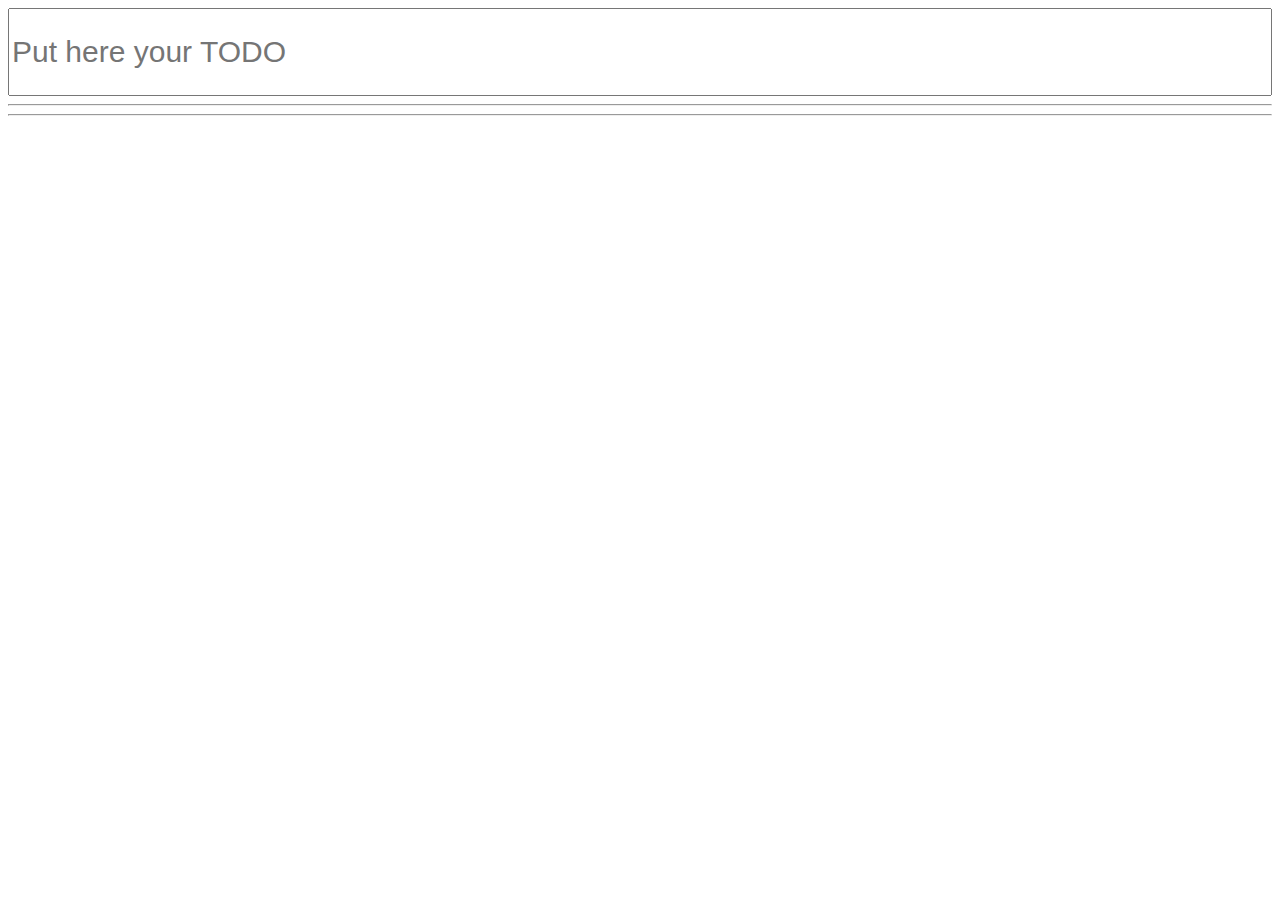
<file: index.html>
<html><head>
    <title>Forms Dart</title>
  </head>
  <body>
    <!-- Will be bootstrapped by Angular -->
    <app-component></app-component>
  
  <script src="main.dart.js"></script>
  
</body></html>
</file>
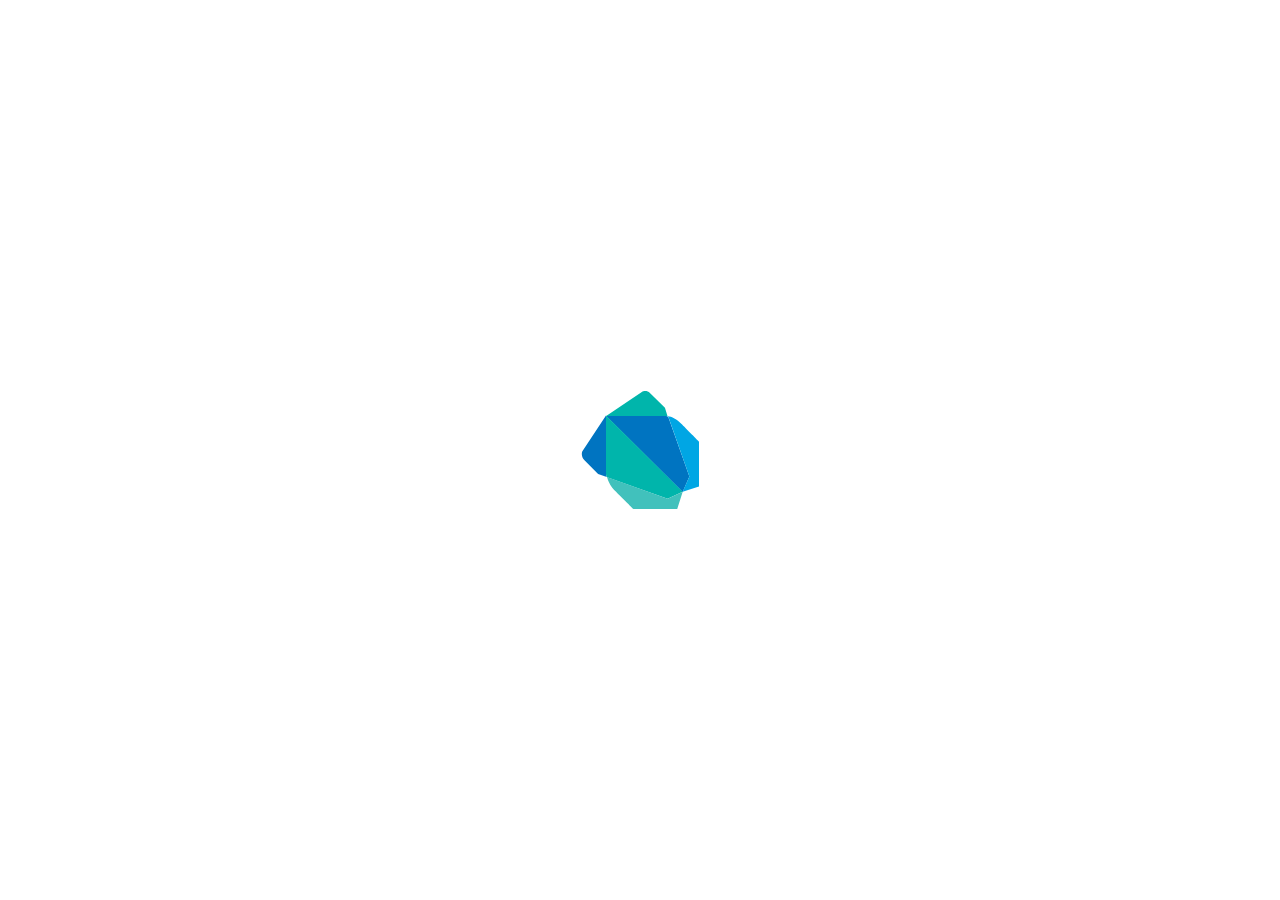
<file: packages/test/src/runner/browser/static/index.html>
<!DOCTYPE html>
<html>
<head>
  <title>test Browser Host</title>
  <link rel="stylesheet" type="text/css" href="host.css" />
</head>
<body>
  <svg id="dart" version="1.1" x="0px" y="0px" width="400px" height="400px" viewBox="0 0 400 400">
    <path id="right-flank" fill="#0083C9" d="M249.379,226.486l-6.676,15.572L166.174,166h58.82c0,0,2.807-0.409,3.645,1.966L249.379,226.486z"/>
    <path id="right-ear"   fill="#00D2B8" d="M201.84,141.906L166.174,166h58.82c0,0,2.168-0.25,2.645,0.566l-2.694-8.848l-15.024-14.68C207.555,140.329,203.578,140.744,201.84,141.906z"/>
    <path id="left-flank"  fill="#00D2B8" d="M242.616,241.856l-15.022,6.799l-60.493-21.429c-1.035-0.395-1.101-3.696-1.101-3.696v-57.932L242.616,241.856z"/>
    <path id="left-paw"    fill="#55DECA" d="M167.003,227.098l60.636,21.558l15.064-6.799L237.224,259h-43.856c0,0-14.077-13.929-18.141-17.993C171.162,236.943,169.162,233.989,167.003,227.098z"/>
    <path id="right-paw"   fill="#00A4E4" d="M227.676,166.365c0.963,1.401,1.361,2.473,1.361,2.473l20.352,57.648l-6.711,15.37L259,236.463v-44.854c0,0-13.678-13.965-17.741-17.882C237.193,169.811,231.466,166.319,227.676,166.365z"/>
    <path id="left-ear"    fill="#0083C9" d="M166.769,227.098c0,0-0.769-1.104-0.769-4.355v-57.144l-23.115,34.877c-1.626,1.774-1.567,6.538,1.595,9.755l13.636,13.892L166.769,227.098z"/>
  </svg>
  <div id="dark"></div>
  <svg id="play" version="1.1" x="0px" y="0px" width="80px" height="80px" viewBox="0 0 25 25">
    <defs><filter id="blur"><feGaussianBlur stdDeviation="0.3" id="feGaussianBlur5097" /></filter></defs>
    <path d="M 3.777014,1.3715789 A 1.1838119,1.1838119 0 0 0 2.693923,2.5488509 V 22.444746 a 1.1838119,1.1838119 0 0 0 1.765908,1.035999 l 17.235259,-9.95972 a 1.1838119,1.1838119 0 0 0 0,-2.071998 L 4.459831,1.5128519 A 1.1838119,1.1838119 0 0 0 3.777014,1.3715789 z" style="opacity:0.5;stroke:#000000;stroke-width:1;filter:url(#blur)" />
    <path style="fill:#ffffff;fill-opacity:1;stroke:#000000;stroke-width:1.32722104" d="M 3.4770491,1.0714664 A 1.1838119,1.1838119 0 0 0 2.3939589,2.2487382 V 22.144633 a 1.1838119,1.1838119 0 0 0 1.7659079,1.035999 l 17.2352602,-9.95972 a 1.1838119,1.1838119 0 0 0 0,-2.071998 L 4.1598668,1.2127389 A 1.1838119,1.1838119 0 0 0 3.4770491,1.0714664 z" />
  </svg>
  <script src="host.dart.js"></script>
</body>
</html>
</file>
<file: packages/test/src/runner/browser/static/host.css>
/* Copyright (c) 2015, the Dart project authors.  Please see the AUTHORS file
 * for details. All rights reserved. Use of this source code is governed by a
 * BSD-style license that can be found in the LICENSE file. */

iframe {
  /* We would use display: none here, but then Firefox fails to properly compute
   * styles. See #274 */
  visibility: hidden;
  width: 1024px;
  height: 768px;
}

#play {
  display: none;
  cursor: pointer;
}

#dark {
  display: none;
}

.paused #play {
  display: block;
  z-index: 1;
}

.paused #dark {
  display: block;
  position: absolute;
  width: 100%;
  height: 100%;
  top: 0;
  right: 0;
  background-color: rgba(0, 0, 0, 0.5);
}

.paused #right-flank, .paused #right-ear, .paused #right-paw,
.paused #left-flank,  .paused #left-ear,  .paused #left-paw {
  -webkit-animation-play-state: paused;
          animation-play-state: paused;
}

.debug body {
  margin: 0;
  padding: 0;
}

.debug iframe {
  visibility: visible;
  border: none;
  position: absolute;
  top: 0;
  left: 0;
  width: 100%;
  height: 100%;
}

/* Compiled output from
 * http://codepen.io/mknadler/pen/11b75cb014a3c382f54abf527655af21. */

svg {
  position: absolute;
  margin: auto;
  left: 0;
  right: 0;
  bottom: 0;
  top: 0;
}

#right-flank {
  fill: #0074C1;
  stroke-color: #0074C1;
  -webkit-animation: right-flank 8s ease infinite alternate;
          animation: right-flank 8s ease infinite alternate;
}

#right-ear {
  fill: #00B5AB;
  stroke-color: #00B5AB;
  -webkit-animation: right-ear 8s ease-in infinite alternate;
          animation: right-ear 8s ease-in infinite alternate;
}

#right-paw {
  fill: #00A6E4;
  stroke-color: #00A6E4;
  -webkit-animation: right-paw 8s ease-out infinite alternate;
          animation: right-paw 8s ease-out infinite alternate;
}

#left-flank {
  fill: #00B5AB;
  stroke-color: #00B5AB;
  -webkit-animation: left-flank 8s ease-in-out infinite alternate;
          animation: left-flank 8s ease-in-out infinite alternate;
}

#left-ear {
  fill: #0074C1;
  stroke-color: #0074C1;
  -webkit-animation: left-ear 8s linear infinite alternate;
          animation: left-ear 8s linear infinite alternate;
}

#left-paw {
  fill: #41C1BC;
  stroke-color: #41C1BC;
  -webkit-animation: left-paw 8s ease infinite alternate;
          animation: left-paw 8s ease infinite alternate;
}

@-webkit-keyframes left-ear {
  20% {
    -webkit-transform: translate(250px, 150px) rotateY(180deg) scale(0.6);
            transform: translate(250px, 150px) rotateY(180deg) scale(0.6);
    fill: #00A6E4;
  }
  50% {
    -webkit-transform: translate(100px, 75px) rotateY(80deg) scale(1.1);
            transform: translate(100px, 75px) rotateY(80deg) scale(1.1);
    fill: #41C1BC;
  }
  80% {
    -webkit-transform: translate(0px, 0px) scale(1);
            transform: translate(0px, 0px) scale(1);
    fill: #0074C1;
  }
}

@keyframes left-ear {
  20% {
    -webkit-transform: translate(250px, 150px) rotateY(180deg) scale(0.6);
            transform: translate(250px, 150px) rotateY(180deg) scale(0.6);
    fill: #00A6E4;
  }
  50% {
    -webkit-transform: translate(100px, 75px) rotateY(80deg) scale(1.1);
            transform: translate(100px, 75px) rotateY(80deg) scale(1.1);
    fill: #41C1BC;
  }
  80% {
    -webkit-transform: translate(0px, 0px) scale(1);
            transform: translate(0px, 0px) scale(1);
    fill: #0074C1;
  }
}
@-webkit-keyframes right-ear {
  20% {
    -webkit-transform: translate(200px, 250px) rotateX(180deg) scale(0.6);
            transform: translate(200px, 250px) rotateX(180deg) scale(0.6);
    fill: #41C1BC;
  }
  50% {
    -webkit-transform: translate(75px, 100px) rotateX(80deg) scale(1.1);
            transform: translate(75px, 100px) rotateX(80deg) scale(1.1);
    fill: #00A6E4;
  }
  80% {
    -webkit-transform: translate(0px, 0px) scale(1);
            transform: translate(0px, 0px) scale(1);
    fill: #00B5AB;
  }
}
@keyframes right-ear {
  20% {
    -webkit-transform: translate(200px, 250px) rotateX(180deg) scale(0.6);
            transform: translate(200px, 250px) rotateX(180deg) scale(0.6);
    fill: #41C1BC;
  }
  50% {
    -webkit-transform: translate(75px, 100px) rotateX(80deg) scale(1.1);
            transform: translate(75px, 100px) rotateX(80deg) scale(1.1);
    fill: #00A6E4;
  }
  80% {
    -webkit-transform: translate(0px, 0px) scale(1);
            transform: translate(0px, 0px) scale(1);
    fill: #00B5AB;
  }
}
@-webkit-keyframes left-paw {
  20% {
    -webkit-transform: translate(200px, 200px) rotate3d(-1, 0, 0.5, 60deg) scale(0.6);
            transform: translate(200px, 200px) rotate3d(-1, 0, 0.5, 60deg) scale(0.6);
    fill: #00B5AB;
  }
  50% {
    -webkit-transform: translate(150px, 250px) rotate3d(-1, 0, 0.5, 90deg) scale(0.6);
            transform: translate(150px, 250px) rotate3d(-1, 0, 0.5, 90deg) scale(0.6);
    fill: #00B5AB;
  }
  80% {
    -webkit-transform: translate(0px, 0px) scale(1);
            transform: translate(0px, 0px) scale(1);
    fill: #41C1BC;
  }
}
@keyframes left-paw {
  20% {
    -webkit-transform: translate(200px, 200px) rotate3d(-1, 0, 0.5, 60deg) scale(0.6);
            transform: translate(200px, 200px) rotate3d(-1, 0, 0.5, 60deg) scale(0.6);
    fill: #00B5AB;
  }
  50% {
    -webkit-transform: translate(150px, 250px) rotate3d(-1, 0, 0.5, 90deg) scale(0.6);
            transform: translate(150px, 250px) rotate3d(-1, 0, 0.5, 90deg) scale(0.6);
    fill: #00B5AB;
  }
  80% {
    -webkit-transform: translate(0px, 0px) scale(1);
            transform: translate(0px, 0px) scale(1);
    fill: #41C1BC;
  }
}
@-webkit-keyframes right-paw {
  20% {
    -webkit-transform: translate(200px, 200px) rotate3d(-1, 0, 0.5, -60deg) scale(0.6);
            transform: translate(200px, 200px) rotate3d(-1, 0, 0.5, -60deg) scale(0.6);
    fill: #41C1BC;
  }
  50% {
    -webkit-transform: translate(100px, 250px) rotate3d(-1, 0, 0.5, -90deg) scale(0.6);
            transform: translate(100px, 250px) rotate3d(-1, 0, 0.5, -90deg) scale(0.6);
    fill: #41C1BC;
  }
  80% {
    -webkit-transform: translate(0px, 0px) scale(1);
            transform: translate(0px, 0px) scale(1);
    fill: #00A6E4;
  }
}
@keyframes right-paw {
  20% {
    -webkit-transform: translate(200px, 200px) rotate3d(-1, 0, 0.5, -60deg) scale(0.6);
            transform: translate(200px, 200px) rotate3d(-1, 0, 0.5, -60deg) scale(0.6);
    fill: #41C1BC;
  }
  50% {
    -webkit-transform: translate(100px, 250px) rotate3d(-1, 0, 0.5, -90deg) scale(0.6);
            transform: translate(100px, 250px) rotate3d(-1, 0, 0.5, -90deg) scale(0.6);
    fill: #41C1BC;
  }
  80% {
    -webkit-transform: translate(0px, 0px) scale(1);
            transform: translate(0px, 0px) scale(1);
    fill: #00A6E4;
  }
}
@-webkit-keyframes left-flank {
  20% {
    -webkit-transform: translate(0px, 100px) scale(0.6);
            transform: translate(0px, 100px) scale(0.6);
    fill: #00A6E4;
  }
  50% {
    -webkit-transform: translate(0px, 100px) scale(0.4);
            transform: translate(0px, 100px) scale(0.4);
    fill: #00A6E4;
  }
  80% {
    -webkit-transform: translate(0px, 0px) scale(1);
            transform: translate(0px, 0px) scale(1);
    fill: #00B5AB;
  }
}
@keyframes left-flank {
  20% {
    -webkit-transform: translate(0px, 100px) scale(0.6);
            transform: translate(0px, 100px) scale(0.6);
    fill: #00A6E4;
  }
  50% {
    -webkit-transform: translate(0px, 100px) scale(0.4);
            transform: translate(0px, 100px) scale(0.4);
    fill: #00A6E4;
  }
  80% {
    -webkit-transform: translate(0px, 0px) scale(1);
            transform: translate(0px, 0px) scale(1);
    fill: #00B5AB;
  }
}
@-webkit-keyframes right-flank {
  20% {
    -webkit-transform: translate(100px, -25px) scale(0.6);
            transform: translate(100px, -25px) scale(0.6);
    fill: #41C1BC;
  }
  50% {
    -webkit-transform: translate(110px, 0px) scale(0.4);
            transform: translate(110px, 0px) scale(0.4);
    fill: #00A6E4;
  }
  80% {
    -webkit-transform: translate(0px, 0px) scale(1);
            transform: translate(0px, 0px) scale(1);
    fill: #0074C1;
  }
}
@keyframes right-flank {
  20% {
    -webkit-transform: translate(100px, -25px) scale(0.6);
            transform: translate(100px, -25px) scale(0.6);
    fill: #41C1BC;
  }
  50% {
    -webkit-transform: translate(110px, 0px) scale(0.4);
            transform: translate(110px, 0px) scale(0.4);
    fill: #00A6E4;
  }
  80% {
    -webkit-transform: translate(0px, 0px) scale(1);
            transform: translate(0px, 0px) scale(1);
    fill: #0074C1;
  }
}
</file>
